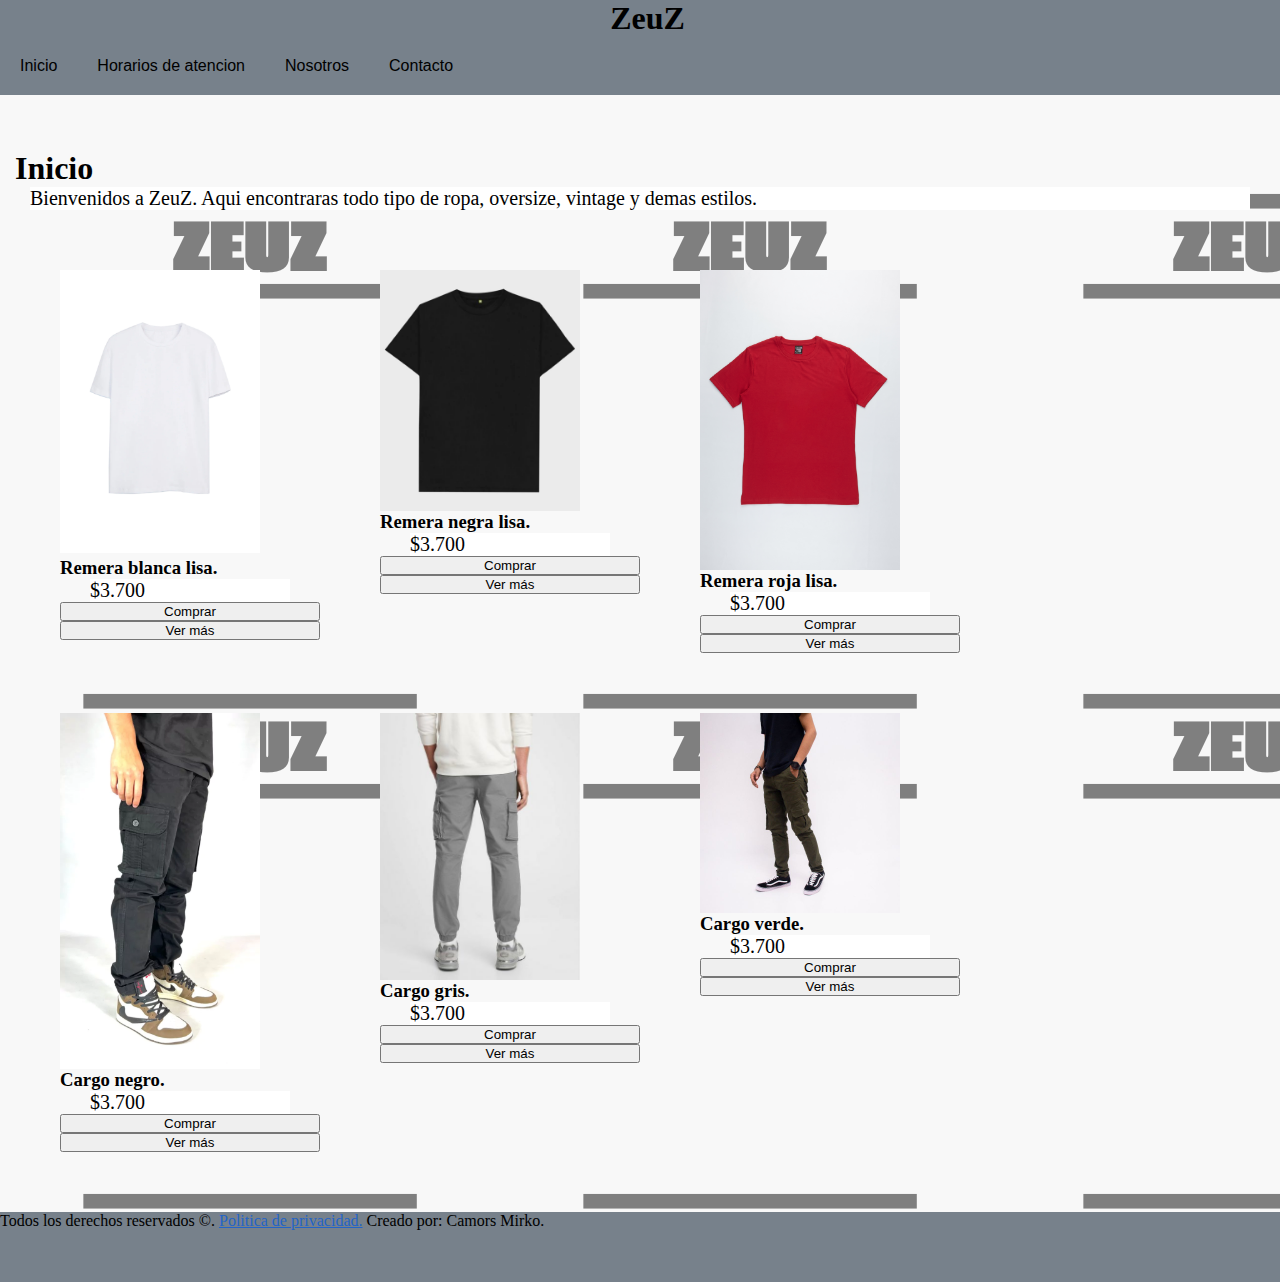
<file: index.html>
<!DOCTYPE html>
<html lang="en">
<head>
    <meta charset="UTF-8">
    <meta http-equiv="X-UA-Compatible" content="IE=edge">
    <meta name="viewport" content="width=device-width, initial-scale=1.0">
    <title>ZeuZ</title>
    <link href="https://cdn.jsdelivr.net/npm/bootstrap@5.3.0-alpha3/dist/css/bootstrap.min.css" rel="stylesheet" integrity="sha384-KK94CHFLLe+nY2dmCWGMq91rCGa5gtU4mk92HdvYe+M/SXH301p5ILy+dN9+nJOZ" crossorigin="anonymous">
    <script src="https://cdn.jsdelivr.net/npm/bootstrap@5.3.0-alpha3/dist/js/bootstrap.bundle.min.js" integrity="sha384-ENjdO4Dr2bkBIFxQpeoTz1HIcje39Wm4jDKdf19U8gI4ddQ3GYNS7NTKfAdVQSZe" crossorigin="anonymous"></script>
    <link rel="stylesheet" href="style.css">
</head>
<body>
    <header style="background-color:rgb(119, 129, 139)" class="header">
        <h1 class="zeuz">ZeuZ</h1>
        <nav>
          <ul style="list-style: none;">
            <li><a style="text-decoration: none;" href="indexdeprueba.html">Inicio</a></li>
            <li><a style="text-decoration: none;" href="horariosdeatencion.html">Horarios de atencion</a></li>
            <li><a style="text-decoration: none;" href="nosotros.html">Nosotros</a></li>
            <li><a style="text-decoration: none;" href="contacto.html">Contacto</a></li>
          </ul>
        </nav>
      </header>
      <main class="main">
        <h1>Inicio</h1>
        <p>Bienvenidos a ZeuZ. Aqui encontraras todo tipo de ropa, oversize, vintage y demas estilos.</p>
          <div class="contenedor">
            <div class="card">
              <figure>
                <img src="remerablancalisa.jpg" alt="">
              </figure>
              <div class="botones">
                <h3>Remera blanca lisa.</h3>
                <p>$3.700</p>
                <button class="btn btn-primary"><a href="#" class="boton primario"></a>Comprar</button>
                <button class="btn btn-light"><a href="#" class="boton secundario"></a>Ver más</button>
              </div>
            </div>
            <div class="card">
              <img src="remeranegralisa.jpg" alt="">
              <div class="botones">
                <h3>Remera negra lisa.</h3>
                <p>$3.700</p>
                <button class="btn btn-primary"><a href="#" class="boton primario"></a>Comprar</button>
                <button class="btn btn-light"><a href="#" class="boton secundario"></a>Ver más</button>
              </div>
            </div>
            <div class="card">
              <img src="remerarojalisa.jpg" alt="">
              <div class="botones">
                <h3>Remera roja lisa.</h3>
                <p>$3.700</p>
                <button class="btn btn-primary"><a href="#" class="boton primario"></a>Comprar</button>
                <button class="btn btn-light"><a href="#" class="boton secundario"></a>Ver más</button>
              </div>
            </div>
            <div class="card">
              <img src="cargonegro.jpg" alt="">
              <div class="botones">
                <h3>Cargo negro.</h3>
                <p>$3.700</p>
                <button class="btn btn-primary"><a href="#" class="boton primario"></a>Comprar</button>
                <button class="btn btn-light"><a href="#" class="boton secundario"></a>Ver más</button>
              </div>
            </div>
            <div class="card">
              <img src="cargogris.jpg" alt="">
              <div class="botones">
                <h3>Cargo gris.</h3>
                <p>$3.700</p>
                <button class="btn btn-primary"><a href="#" class="boton primario"></a>Comprar</button>
                <button class="btn btn-light"><a href="#" class="boton secundario"></a>Ver más</button>
              </div>
            </div>
            <div class="card">
              <img class="fotos" src="cargoverde.jpg" alt="">
              <div class="botones">
                <h3>Cargo verde.</h3>
                <p>$3.700</p>
                <button class="btn btn-primary"><a href="#" class="boton primario"></a>Comprar</button>
                <button class="btn btn-light"><a href="#" class="boton secundario"></a>Ver más</button>
              </div>
            </div>
          </div>
      </main>
      <footer class="footer">
        <td>Todos los derechos reservados ©.</td>
        <td><a href="#" style="color: rgb(35, 100, 199);">Politica de privacidad.</a></td>
        <td>Creado por: Camors Mirko.</td>
      </footer>
      <script src="javaScript.js"></script>
</body>
</html>
</file>
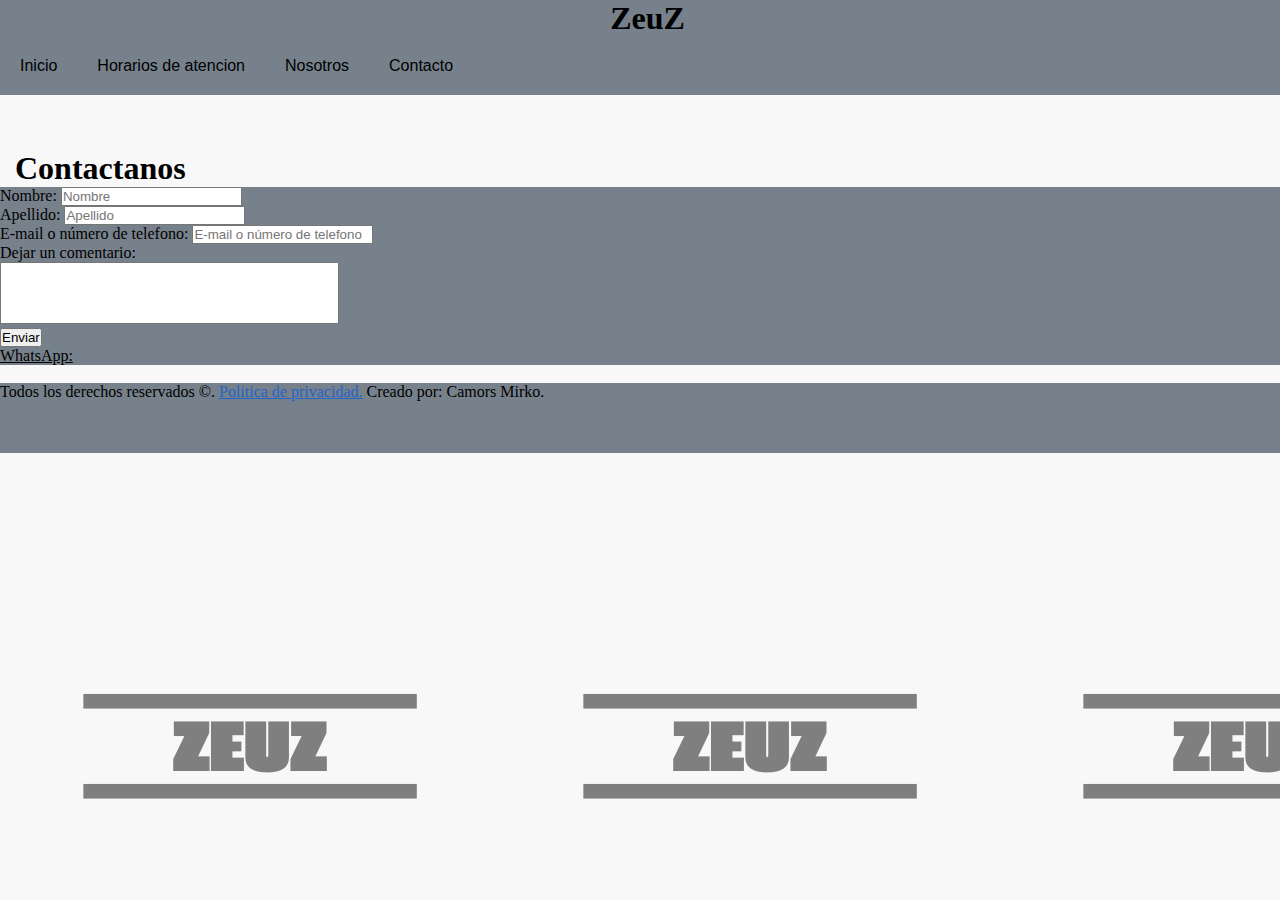
<file: contacto.html>
<!DOCTYPE html>
<html lang="en">
  <head>
    <meta charset="UTF-8" />
    <meta http-equiv="X-UA-Compatible" content="IE=edge" />
    <meta name="viewport" content="width=device-width, initial-scale=1.0" />
    <title>ZeuZ</title>
    <link href="https://cdn.jsdelivr.net/npm/bootstrap@5.3.0-alpha3/dist/css/bootstrap.min.css" rel="stylesheet" integrity="sha384-KK94CHFLLe+nY2dmCWGMq91rCGa5gtU4mk92HdvYe+M/SXH301p5ILy+dN9+nJOZ" crossorigin="anonymous">
    <script src="https://cdn.jsdelivr.net/npm/bootstrap@5.3.0-alpha3/dist/js/bootstrap.bundle.min.js" integrity="sha384-ENjdO4Dr2bkBIFxQpeoTz1HIcje39Wm4jDKdf19U8gI4ddQ3GYNS7NTKfAdVQSZe" crossorigin="anonymous"></script>
    <link rel="stylesheet" href="style.css" />
  </head>
    <header class="header">
      <h1 class="zeuz">ZeuZ</h1>
      <nav>
        <ul>
          <li><a href="indexdeprueba.html">Inicio</a></li>
          <li><a href="horariosdeatencion.html">Horarios de atencion</a></li>
          <li><a href="nosotros.html">Nosotros</a></li>
          <li><a href="contacto.html">Contacto</a></li>
        </ul>
      </nav>
    </header>
    <main class="main">
      <h1>Contactanos</h1>
      <form class="border border-primary border-3">
        <div>
          <label for="nombre" class="form-label">Nombre:</label>
          <input type="text" name="nombre" placeholder="Nombre">
        </div>
        <div>
          <label for="apellido" class="form-label">Apellido:</label>
          <input type="text" name="apellido" placeholder="Apellido">
        </div>
        <div>
          <label for="email" class="form-label">E-mail o número de telefono:</label>
          <input type="text" name="contacto" placeholder="E-mail o número de telefono">
        </div>
        <div>
          Dejar un comentario: <br>
          <textarea cols="40" rows="4">
          </textarea> <br>
          <button type="submit" class="btn btn-primary">Enviar</button>
        </div>
        <a href="https://web.whatsapp.com/">WhatsApp:</a>
    </main>
    <br>
    <footer class="footer">
      <td>Todos los derechos reservados ©.</td>
      <td><a href="#" style="color: rgb(35, 100, 199);">Politica de privacidad.</a></td>
      <td>Creado por: Camors Mirko.</td>
    </footer>
  </body>
</html>
</file>
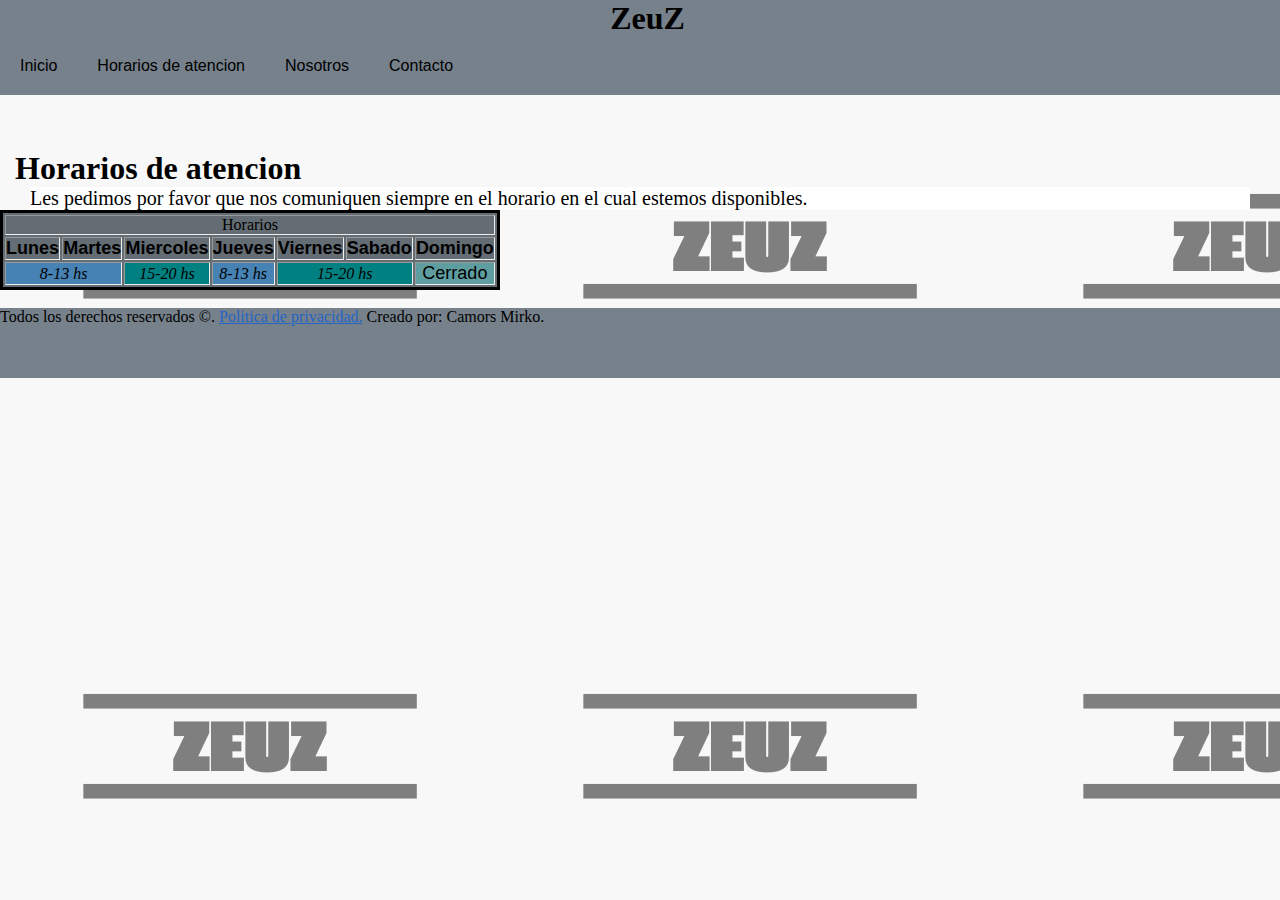
<file: horariosdeatencion.html>
<!DOCTYPE html>
<html lang="en">
  <head>
    <meta charset="UTF-8" />
    <meta http-equiv="X-UA-Compatible" content="IE=edge" />
    <meta name="viewport" content="width=device-width, initial-scale=1.0" />
    <title>ZeuZ</title>
    <link href="https://cdn.jsdelivr.net/npm/bootstrap@5.3.0-alpha3/dist/css/bootstrap.min.css" rel="stylesheet" integrity="sha384-KK94CHFLLe+nY2dmCWGMq91rCGa5gtU4mk92HdvYe+M/SXH301p5ILy+dN9+nJOZ" crossorigin="anonymous">
    <script src="https://cdn.jsdelivr.net/npm/bootstrap@5.3.0-alpha3/dist/js/bootstrap.bundle.min.js" integrity="sha384-ENjdO4Dr2bkBIFxQpeoTz1HIcje39Wm4jDKdf19U8gI4ddQ3GYNS7NTKfAdVQSZe" crossorigin="anonymous"></script>
    <link rel="stylesheet" href="style.css">
  </head>
  <main>
    <header class="header">
      <h1 class="zeuz">ZeuZ</h1>
      <nav>
        <ul>
          <li><a href="indexdeprueba.html">Inicio</a></li>
          <li><a href="horariosdeatencion.html">Horarios de atencion</a></li>
          <li><a href="nosotros.html">Nosotros</a></li>
          <li><a href="contacto.html">Contacto</a></li>
        </ul>
      </nav>
    </header>
    <main class="main">
    <table border="2" class="table">
      <h1>Horarios de atencion</h1>
      <p>Les pedimos por favor que nos comuniquen siempre en el horario en el cual estemos disponibles. </p>
      <tr>
        <td colspan="7">Horarios</td>
      </tr>
      <tr>
        <td class="Lun"><b><font size="4"><font face="Arial">Lunes</font></b></td>
        <td class="Mar"><b><font size="4"><font face="Arial">Martes</font></b></td>
        <td class="Mie"><b><font size="4"><font face="Arial">Miercoles</font></b></td>
        <td class="Jue"><b><font size="4"><font face="Arial">Jueves</font></b></td>
        <td class="Vie"><b><font size="4"><font face="Arial">Viernes</font></b></td>
        <td class="Sab"><b><font size="4"><font face="Arial">Sabado</font></b></td>
        <td class="Dom"><b><font size="4"><font face="Arial">Domingo</font></b></td>
      </tr>
      <tr>
        <td colspan="2" style="background-color:steelblue;"><i>8-13 hs</i></td>
        <td style="background-color:teal"><i>15-20 hs</i></td>
        <td style="background-color: steelblue;"><i>8-13 hs</i></td>
        <td colspan="2" style="background-color:teal"><i>15-20 hs</i></td>
        <td style="background-color: cadetblue;"><font size="4"><font face="Arial">Cerrado</font></td>
      </tr>
    </main>

    </table>
    <br>
    <footer class="footer">
      <td>Todos los derechos reservados ©.</td>
      <td><a href="#" style="color: rgb(35, 100, 199);">Politica de privacidad.</a></td>
      <td>Creado por: Camors Mirko.</td>
    </footer>
  </body>
</html>
</file>
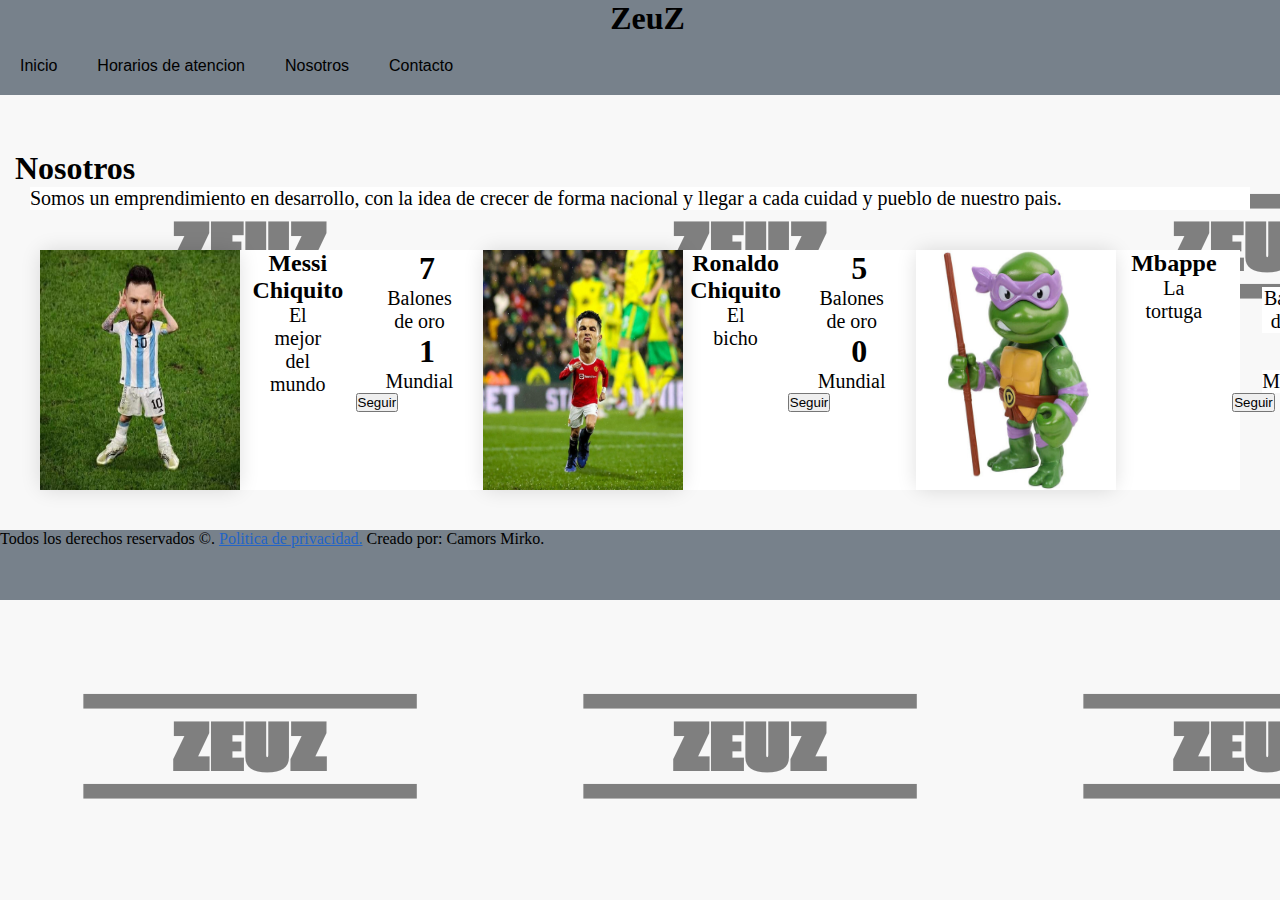
<file: nosotros.html>
<!DOCTYPE html>
<html lang="en">
  <head>
    <meta charset="UTF-8" />
    <meta http-equiv="X-UA-Compatible" content="IE=edge" />
    <meta name="viewport" content="width=device-width, initial-scale=1.0" />
    <title>ZeuZ</title>
    <link href="https://cdn.jsdelivr.net/npm/bootstrap@5.3.0-alpha3/dist/css/bootstrap.min.css" rel="stylesheet" integrity="sha384-KK94CHFLLe+nY2dmCWGMq91rCGa5gtU4mk92HdvYe+M/SXH301p5ILy+dN9+nJOZ" crossorigin="anonymous">
    <script src="https://cdn.jsdelivr.net/npm/bootstrap@5.3.0-alpha3/dist/js/bootstrap.bundle.min.js" integrity="sha384-ENjdO4Dr2bkBIFxQpeoTz1HIcje39Wm4jDKdf19U8gI4ddQ3GYNS7NTKfAdVQSZe" crossorigin="anonymous"></script>
    <link rel="stylesheet" href="style.css" />
  </head>
  <body>
    <header class="header" style="background-color:rgb(119, 129, 139)">
      <h1 class="zeuz">ZeuZ</h1>
      <nav>
        <ul>
          <li><a href="indexdeprueba.html">Inicio</a></li>
          <li><a href="horariosdeatencion.html">Horarios de atencion</a></li>
          <li><a href="nosotros.html">Nosotros</a></li>
          <li><a href="contacto.html">Contacto</a></li>
        </ul>
      </nav>
    </header>
    <main class="main">
      <h1>Nosotros</h1>
      <p>Somos un emprendimiento en desarrollo, con la idea de crecer de forma nacional y llegar a cada cuidad y pueblo de nuestro pais.<br></p>
      <div class="usuario">
        <div class="foto">
          <img src="messichiquito.jpg" alt="">
        </div>
        <div class="relleno">
          <h2>Messi Chiquito</h2>
          <p>El mejor del mundo</p>
        </div>
        <div class="center">
          <div class="box">
            <h1>7</h1>
            <p>Balones de oro</p>
          </div>
          <div class="box">
            <h1>1</h1>
            <p>Mundial</p>
          </div>
          <button class="btn btn-primary">Seguir</button>
        </div>
        <div class="foto">
          <img src="ronaldochiquito.jpg" alt="">
        </div>
        <div class="relleno">
          <h2>Ronaldo Chiquito</h2>
          <p>El bicho</p>
        </div>
        <div class="center">
          <div class="box">
            <h1>5</h1>
            <p>Balones de oro</p>
          </div>
          <div class="box">
            <h1>0</h1>
            <p>Mundial</p>
          </div>
          <button class="btn btn-primary">Seguir</button>
        </div>
        <div class="foto">
          <img src="mbappe.jpg" alt="">
        </div>
        <div class="relleno">
          <h2>Mbappe</h2>
          <p>La tortuga</p>
        </div>
        <div class="center">
          <div class="box">
            <h1>0</h1>
            <p>Balones de oro</p>
          </div>
          <div class="box">
            <h1>1</h1>
            <p>Mundial</p>
          </div>
          <button class="btn btn-primary">Seguir</button>
        </div>
      </div>
    </main>
    <footer class="footer">
      <td>Todos los derechos reservados ©.</td>
      <td><a href="#" style="color: rgb(35, 100, 199);">Politica de privacidad.</a></td>
      <td>Creado por: Camors Mirko.</td>
    </footer>
  </body>
</html>
</file>
<file: style.css>
* {
    padding: 0;
    margin: 0;
    box-sizing: border-box;
}
body {
    background-image: url("Background.png");
}

/* HEADER */

.header {
    background-color:rgb(119, 129, 139)
}
.zeuz {
    text-align: center;
}
h1 {
    color: rgb(0, 0, 0);
    margin-left: 15px;
}
a {
    color: black;
}
header {
    width: 100%;
    position: absolute;
    z-index: 100;
}
nav {
    float: left;
}
nav ul {
    list-style: none;
    overflow: hidden;
}
nav ul li {
    float: left;
    font-family: Arial, sans-serif;
    font-size: 16px;
} 
nav ul li a {
    display: block;
    padding: 20px;
    color:rgb(0, 0, 0);
    text-decoration: none;
}  
nav ul li:hover {
    background:rgb(100, 108, 116);
}

/* MAIN */

.main {
    padding-top: 150px;
}
.table {
    color: rgb(0, 0, 0);
    background-color: rgb(100, 108, 116);
    width: 500px;
    border: solid;
}
table td {
    text-align: center;
}
img {
    width: 200px;

}
p {
    color: rgb(0, 0, 0);
    margin-left: 30px;
    margin-right: 30px;
    font-size: 20px;
    background-color:white;
}
form {
    background-color: rgb(119, 129, 139);
}
textarea {
    resize: none;
}
.contenedor {
    width: 100%;
    max-width: 1200px;
    margin: auto;
    padding: 40px 0;

    display: flex;
    gap:20px;
    flex-wrap: wrap;
    gap:20px;
}
.card{
    width: 25%;
    border-radius: 10px;
    min-height: 200px;
    padding: 20px;
    position: relative;
    overflow: hidden;
    background-size: cover;
    background-position: center center;
    display: flex;
    flex-direction: column;
}
.botones{
    height: 100%;
    display: flex;
    flex-direction:column;
}
.foto{
    width: 220px;
    height: 240px;
    background-color: white;
    border-radius: 10px;
    display: flex;
    cursor: pointer;
    justify-content: center;
    box-shadow: 0 0 20px rgba(0,0,0,0.13);
}
.usuario{
    background-color:white;
    display: flex;
    grid-template-columns: 1fr 1fr 1fr;
    margin: 40px;
}
.box{
    text-align: center;
}
.relleno{
    text-align: center;
}
/* FOOTER */

.footer {
    color: rgb(0, 0, 0);
    background-color:rgb(119, 129, 139);
    height: 70px;
}
</file>
